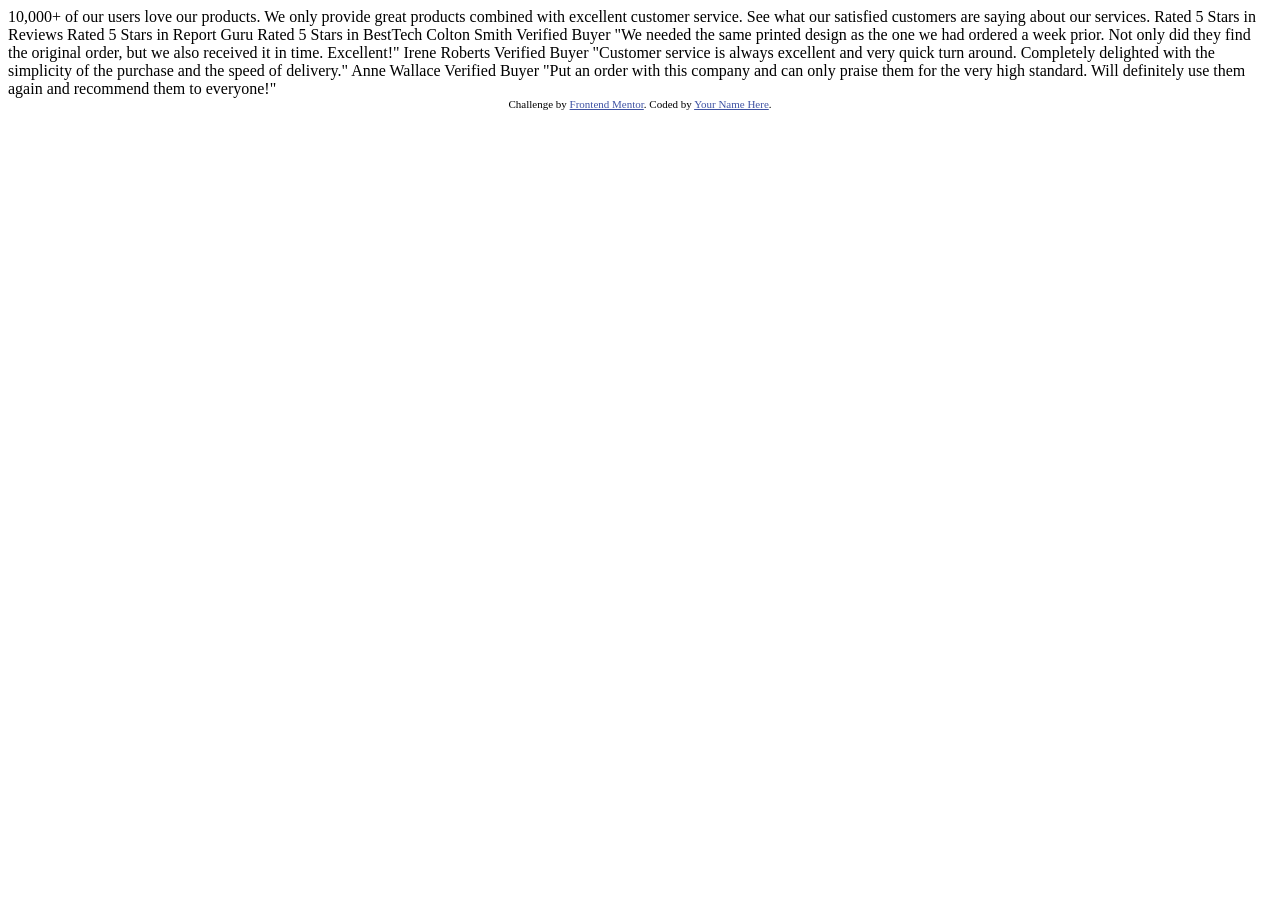
<file: help-files/index.html>
<!DOCTYPE html>
<html lang="en">
  <head>
    <meta charset="UTF-8" />
    <meta name="viewport" content="width=device-width, initial-scale=1.0" />
    <!-- displays site properly based on user's device -->

    <link
      rel="icon"
      type="image/png"
      sizes="32x32"
      href="./images/favicon-32x32.png"
    />

    <title>Frontend Mentor | Social proof section</title>

    <!-- Feel free to remove these styles or customise in your own stylesheet 👍 -->
    <style>
      .attribution {
        font-size: 11px;
        text-align: center;
      }
      .attribution a {
        color: hsl(228, 45%, 44%);
      }
    </style>
  </head>
  <body>
    10,000+ of our users love our products.

    We only provide great products combined with excellent customer service.
    See what our satisfied customers are saying about our services.
    
    Rated 5 Stars in Reviews
    Rated 5 Stars in Report Guru
    Rated 5 Stars in BestTech
    
    Colton Smith 
    Verified Buyer
    "We needed the same printed design as the one we had ordered a week prior.
    Not only did they find the original order, but we also received it in time.
    Excellent!"
    
    Irene Roberts 
    Verified Buyer
    "Customer service is always excellent and very quick turn around. Completely
    delighted with the simplicity of the purchase and the speed of delivery."
    
    Anne Wallace 
    Verified Buyer
    "Put an order with this company and can only praise them for the very high
    standard. Will definitely use them again and recommend them to everyone!"

    <div class="attribution">
      Challenge by
      <a href="https://www.frontendmentor.io?ref=challenge" target="_blank"
        >Frontend Mentor</a
      >. Coded by <a href="#">Your Name Here</a>.
    </div>
  </body>
</html>
</file>
